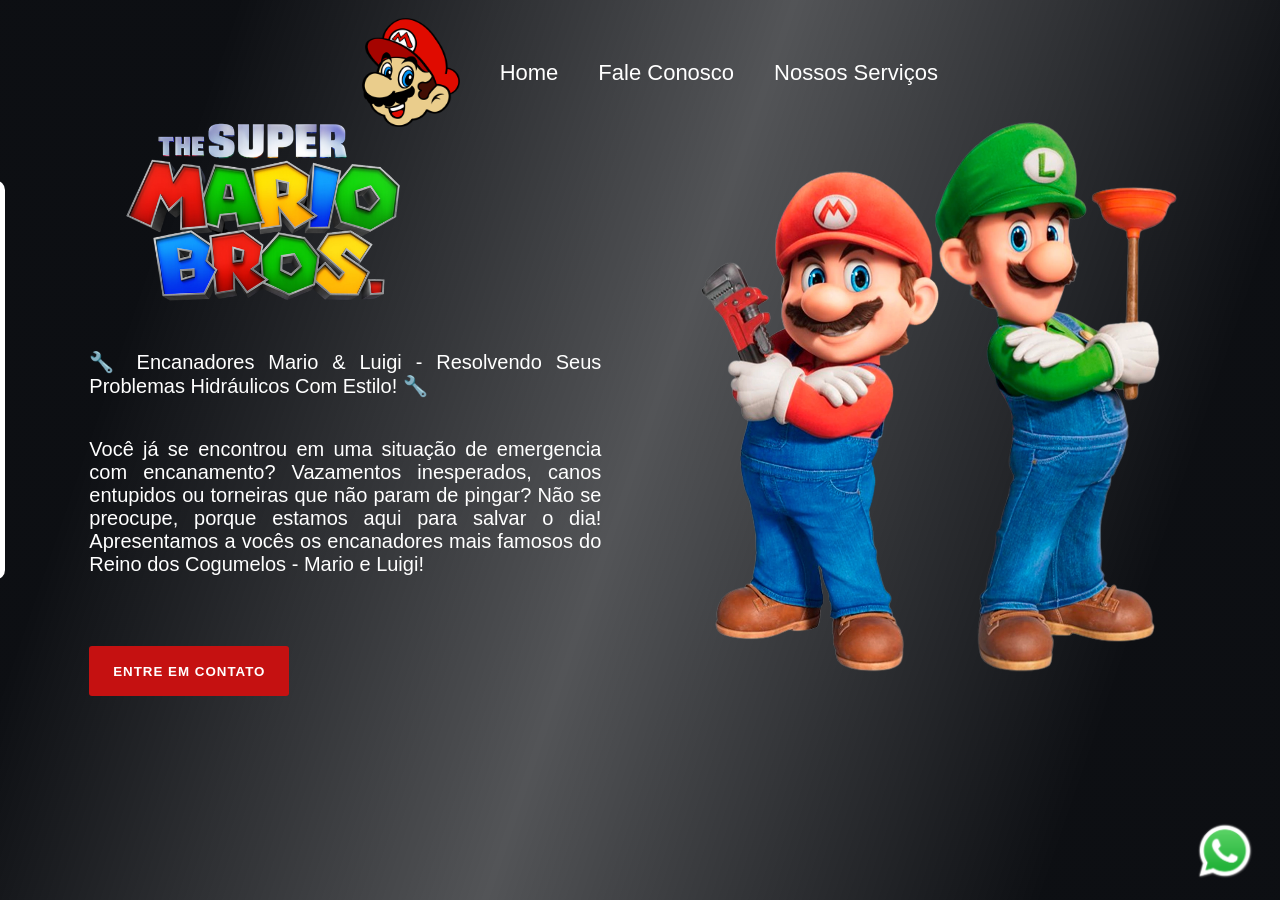
<file: index.html>
<!DOCTYPE html>
<html lang="pt-br">

<head>
    <meta charset="UTF-8">
    <meta name="viewport" content="width=device-width, initial-scale=1.0">
    <link rel="stylesheet" href="style.css">
    <title>Mario Bros</title>
</head>

<body>
    <nav class="navbar">
        <div class="header-box">

            <img src="./assets/logo-header.png" alt="logo-header">

            <input type="checkbox" id="menu-toggle" class="menu-checkbox">

            <label for="menu-toggle" class="menu-sanduiche">
                <span></span>
                <span></span>
                <span></span>
            </label>

            <ul class="nav-links">
                <li><a href="./index.html" target="_blank" rel="noopener noreferrer">Home</a></li>
                <li><a class="link-form" onclick="mostrarform()">Fale Conosco</a></li>
                <li><a href="./servicos.html" target="_blank" rel="noopener noreferrer">Nossos Serviços</a></li>
            </ul>
        </div>
    </nav>

    <div class="main-box">
        <div class="box-info">
            <img src="./assets/logo.png" alt="logo-site-mario" class="logo-info-img" />

            <P>
                🔧 Encanadores Mario & Luigi - Resolvendo Seus Problemas Hidráulicos Com Estilo! 🔧
            </P>
            <p>
                Você já se encontrou em uma situação de emergencia com encanamento? Vazamentos inesperados, canos
                entupidos ou torneiras que não param de pingar? Não se preocupe, porque estamos aqui para salvar o dia!
                Apresentamos a vocês os encanadores mais famosos do Reino dos Cogumelos - Mario e Luigi!
            </p>

            <button onclick="mostrarform()">Entre em Contato</button>

        </div>

        <div>
            <img src="./assets/mario.png" alt="logo-mario-luigi" class="mario-luigi-img" />
        </div>


        <div class="box-video">
            <video src="./assets/video.mp4" autoplay loop muted></video>
            <div class="efeito-video"></div>
        </div>

        <div class="img-zap">
            <a href="https://w.app/dzwlhp" target="_blank" rel="noopener noreferrer">
                <img src="./assets/whatsapp.png" alt="imagem-link-whatsapp">
            </a>
        </div>

        <form class="formulario" action="https://formcarry.com/s/O1sfKFpKQzb" method="POST"
            enctype="multipart/form-data">
            <input placeholder="Digite Seu Nome" type="text" name="Nome" />
            <input placeholder="Digite Seu Telefone (DDD) + numero" type="tel" name="Telefone">
            <input placeholder="Digite Seu E-mail" type="email" name="email" />
            <textarea placeholder="Digite seu Problema Aqui..." name="Problema"></textarea>
            <button type="submit" target="_blank">Pedir Orçamento</button>
        </form>

    </div>

    <div onclick="esconderform()" class="efeito-formulario"></div>

</body>

<script src="scrypts.js"></script>


</html>
</file>
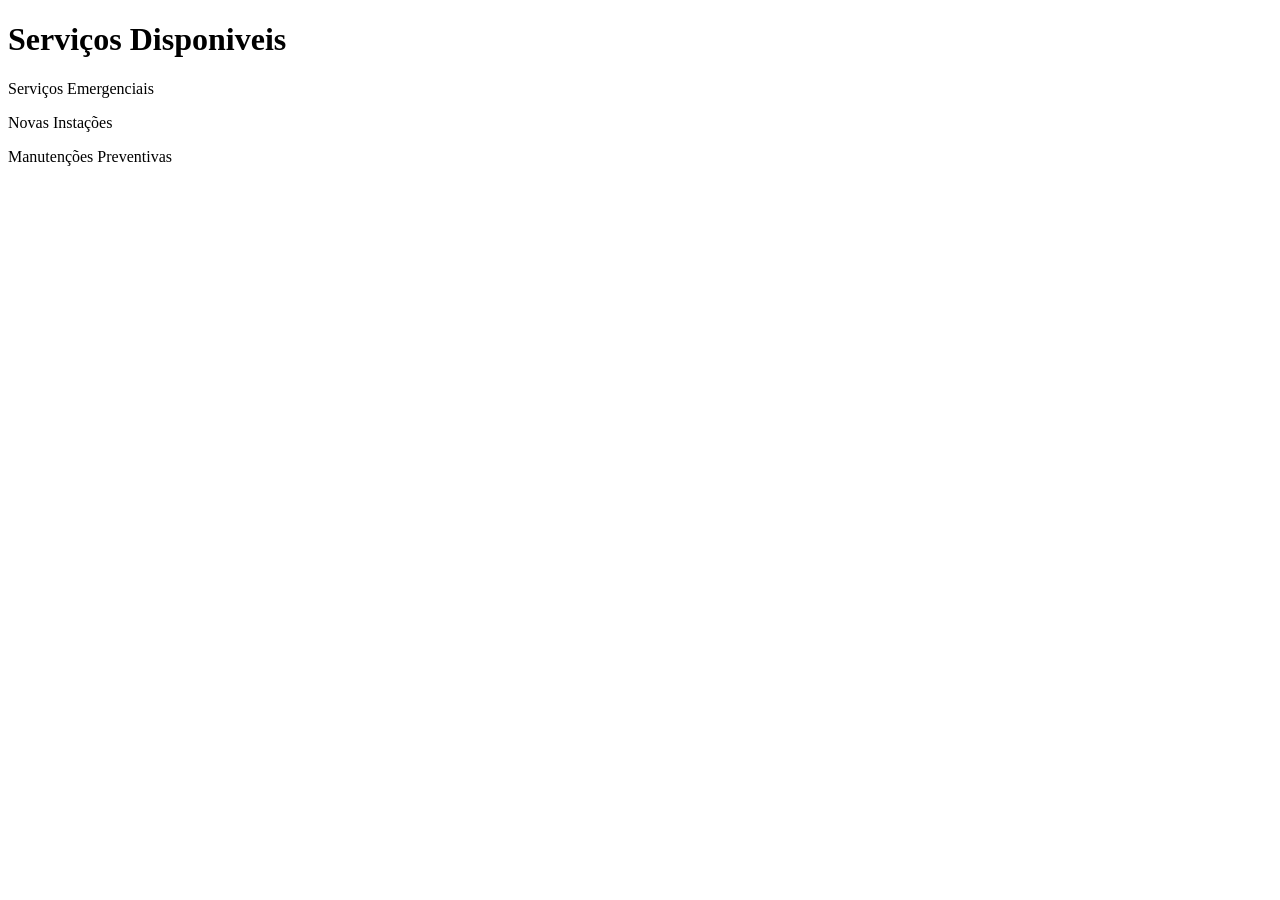
<file: servicos.html>
<!DOCTYPE html>
<html lang="pt-br">
<head>
    <meta charset="UTF-8">
    <meta name="viewport" content="width=device-width, initial-scale=1.0">
    <title>Nossos Serviços</title>
</head>
<body>
    <h1>Serviços Disponiveis</h1>

    <p>Serviços Emergenciais</p>
    <p>Novas Instações</p>
    <p>Manutenções Preventivas</p>
</body>
</html>
</file>
<file: style.css>
* {
        margin: 0;
        padding: 0;
        box-sizing: border-box;
        font-family: "mukta", sans-serif;
    }



    /* Estilo do Topo da Navbar*/
    .navbar {
        color: #fff;
        position: absolute;
        top: 0;
        left: 0;
        width: 100%; 
        height: 15%;      
    }

/* OBS: FOI DADA UMA CLASS PARA "NAVBAR" PARA QUE FOSSE POSSÍVEL FIXAR O TOPO DA PÁGINA, POIS O "HEADER" NÃO CONSEGUIRIA FIXAR-SE NO TOPO DA PÁGINA, POIS ELE É UM ELEMENTO DE BLOCO E OCUPA TODO O ESPAÇO DISPONÍVEL. 
    SENDO ASSIM, POSSIVEL DE LIBERAR A ESTILIZAÇÃO DO HEADER, SO PARA O MENU DA PARTE SUPERIOR DA PÁGINA, E O RESTO DO HEADER FICARÁ LIVRE PARA OUTRAS ESTILIZAÇÕES.
*/

    .header-box {
        display: flex;
        align-items: center;
        justify-content: center;
        margin: 0 auto;
        padding: 10px;
        gap: 20px;
        height: 100%;
    }

    .header-box img { /*IMAGEM*/
        height: 95%;
        margin: 20px;
        margin-top: 30px;
    }

    /* Links para Computador */
    .nav-links {
        display: flex;
        list-style: none;
        gap: 40px;
        margin-top: 10px;
    }

    .nav-links a {
        color: #fff;
        text-decoration: none;
        font-size: 22px;
        cursor: pointer;
        transition: color 0.3s;
    }

    .nav-links a:hover {
        color: #c51111;
        transition: 0.5s ease-in-out;
        }
    

    /* Esconder o checkbox e o botão sanduíche por padrão (Computador) */
    .menu-checkbox {
        display: none;
    }

    .menu-sanduiche {
        display: none;
        flex-direction: column;
        gap: 5px;
        cursor: pointer;
    }

    .menu-sanduiche span {
        background-color: #fff;
        height: 3px;
        width: 25px;
        border-radius: 2px;
    }




    .main-box {
        display: flex;
        align-items: center;
        justify-content: space-evenly;   
        /* justify-content: space-around;*/
    }


    .box-video {
        position: fixed;
        z-index: -1;
        top: 0;
        width: 100%;
        height: 100vh;
    }

     video {
        height: auto;
        width: auto;
        min-width: 100%;
        max-width: 100%;
        position: fixed;
        top: 0;
     }

     /*O QUE A LITERATURA PEDE É QUE SE CRIE UMA DIV PARA OS EFEITOS QUE SE DESEJA INSERIR NA ESTILIZAÇÃO*/
     .efeito-video {
        position: fixed;
        top: 0;
        left: 0;
        width: 100%;
        height: 100%;
        z-index: 2;
        background: linear-gradient(109deg, rgba(10, 12, 16, 0.99) 15%, rgba(10, 12, 16, 0.7) 50%, rgba(10, 12, 16, 0.99) 85%);
     }



     .box-info {
        display: grid;
        width: 40%;
        row-gap: 40px;
        margin-top: 110px;
        margin-bottom: 100px;
    }
/* NESTE MOMENTO QUE SE DEVE ATENTAR PARA COLOCAR AS DIMENSÕES EM % AO INVES DE FIXAS*/
    .logo-info-img {
        width: 350px;
        height: 200px;
    }
/* PODEM SER TESTADAS NO PAINEL INSPECIONAR*/
    .mario-luigi-img {
            width: 500px;
            height: 60%;
    }

    p {
        color: white;
        font-size: 20px;
        text-align: justify;
    }

    button {
        font-weight: bold;
        background-color: #c51111;
        text-align: center;
        color: white;
        width: 200px;
        height: 50px;
        border-radius: 3px;
        border: none;
        padding: 10px 0;
        text-transform: uppercase;
        letter-spacing: 1px;
        cursor: pointer;
        margin-top: 30px;
    }





     .img-zap {
        position: fixed;
        justify-content: end;
        right: 15px;
        bottom: 15px;
        cursor: pointer;
    }

    .img-zap img {
        width: 60px;
        margin-right: 10px;
    }




    form {
        position: fixed;
        display: flex;
        flex-direction: column;
        background-color: white;
        padding: 20px;
        border-radius: 10px;
        gap: 20px;
        left: -335px;
        /* transition: left 1s linear; */
        z-index: 3;
        transition: 0.5s left ease-in-out;
        top: 20%; 
        transform: translateX(0);
    
    }

    input {
        height: 40px;
        border-radius: 5px;
        border: 1px solid grey;
        padding-left: 10px;
        outline-color: #18d80f;
    }

    textarea {
        height: 80px;
        width: 300px;
        border-radius: 5px;
        border: 1px solid gray;
        padding-left: 10px;
        outline-color: #18D80F;
        padding: 10px;
    }

    .efeito-formulario {
        visibility: hidden;
        transition: 0.5s visibility ease-in-out;
        z-index: 1; 
        position: fixed;     
        height: 100vh;
        width: 1000vw;
        background: linear-gradient(350deg, rgba(10, 12, 16, 0.99) 20%, rgba(10, 12, 16, 0.7) 100%, rgba(10, 12, 16, 0.99) 80%);
        top: 0;
        }


    /*
        ESTILIZAÇÃO ANTERIOR MINHA:
        transition: visibility 1s linear; 
        transition: 0.5s visibility ease-in-out;
        z-index: 1; 
        background: linear-gradient(5deg, rgba(10, 12, 16, 0.99) 5%, rgba(10, 12, 16, 0.7) 10%, rgba(10, 12, 16, 0.99) 80%);
        
    */
        
    
    










    @media screen and (max-width: 500px) {
        /* Mostra o ícone do menu sanduíche */


        .header-box {
            justify-content: space-between;
        }

        .header-box img {
            /*IMAGEM*/
            width: 50px;
            margin-left: 15px;

        }

        .menu-sanduiche {
            display: flex;
            margin-right: 20px;
        }

        /* Transforma a lista de links em um menu vertical escondido */
        .nav-links {
            display: none;
            /* Esconde os links por padrão no celular */
            flex-direction: column;
            position: absolute;
            top: 100%;
            /* Fica logo abaixo da barra do topo */
            left: 0;
            width: 100%;
            background-color: #1a1a1a;
            padding: 20px;
            gap: 15px;
            text-align: center;
            border-top: 1px solid #c51111;
        }

        /* O TRUQUE: Quando o checkbox for marcado, mostra os links */
        .menu-checkbox:checked~.nav-links {
            display: flex;
        }
    }
</file>
